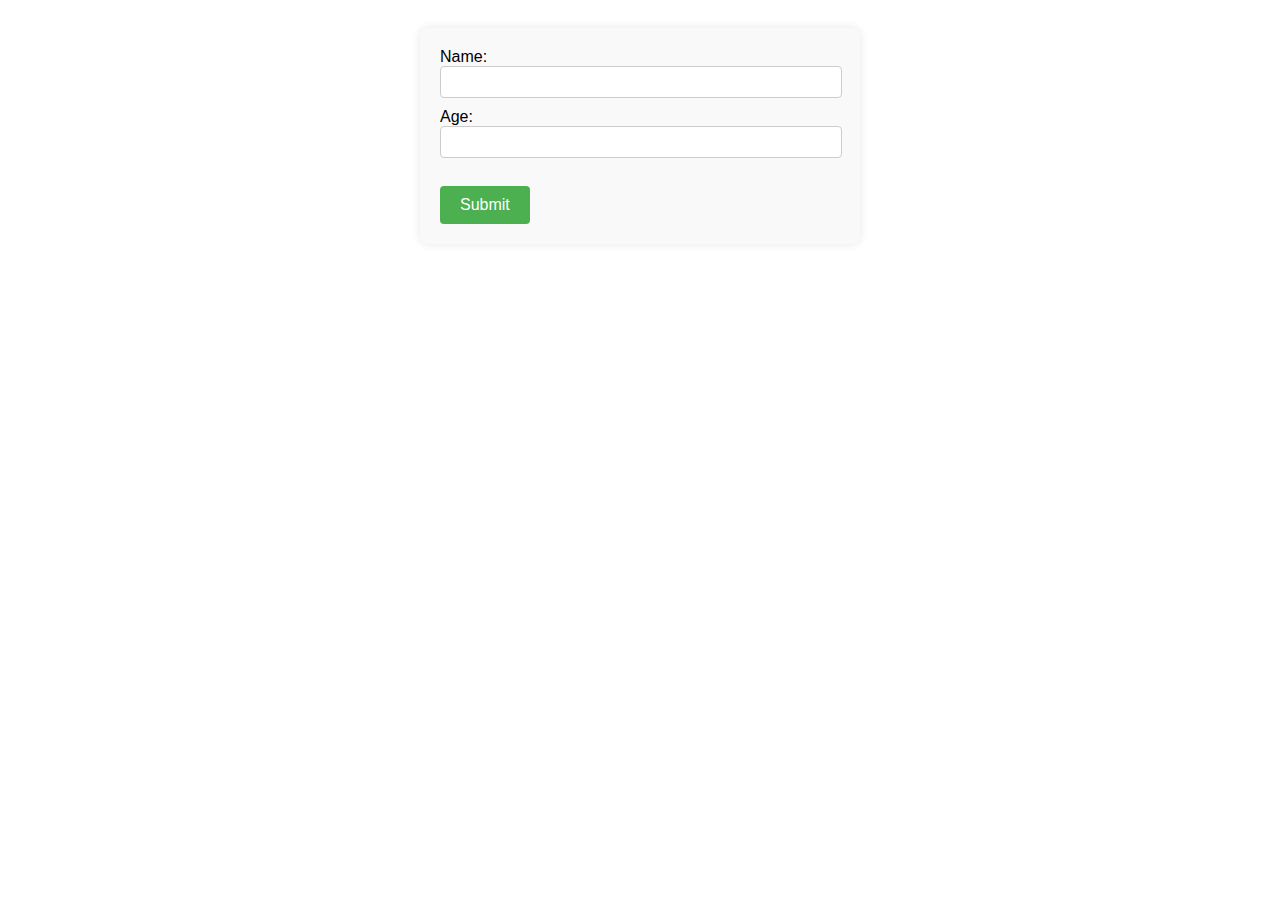
<file: exercise_11/index.html>
<!DOCTYPE html>
<html lang="es">
    <head>
        <meta charset="UTF-8">
        <meta name="viewport" content="width=device-width, initial-scale=1.0">
        <title>Welcome Form</title>
        <link rel="stylesheet" href="styles.css">
    </head>
    <body>
        <!-- Form -->
        <form id="welcomeForm">
            <label for="name">Name:</label><br>
            <input type="text" id="name" name="name" required><br>
            <label for="age">Age:</label><br>
            <input type="number" id="age" name="age" required><br><br>
            <input type="submit" value="Submit">
        </form>

        <!-- Welcome message -->
        <div id="welcomeMessage">
            <h2>Welcome</h2>
            <p id="welcomeText"></p>
        </div>
        
        <script src="exercise_11.js"></script>
    </body>
</html>
</file>
<file: exercise_11/styles.css>
body {
    font-family: Arial, sans-serif;
    padding: 20px;
}

form {
    max-width: 400px;
    margin: 0 auto;
    background: #f9f9f9;
    padding: 20px;
    border-radius: 8px;
    box-shadow: 0 0 10px rgba(0,0,0,0.1);
}

input[type="text"], input[type="number"] {
    width: calc(100% - 12px);
    padding: 6px;
    margin-bottom: 10px;
    border: 1px solid #ccc;
    border-radius: 4px;
    font-size: 16px;
}

input[type="submit"] {
    background-color: #4CAF50;
    color: white;
    padding: 10px 20px;
    border: none;
    border-radius: 4px;
    cursor: pointer;
    font-size: 16px;
}

input[type="submit"]:hover {
    background-color: #45a049;
}

#welcomeMessage{
    display: none;
    text-align: center;
}
</file>
